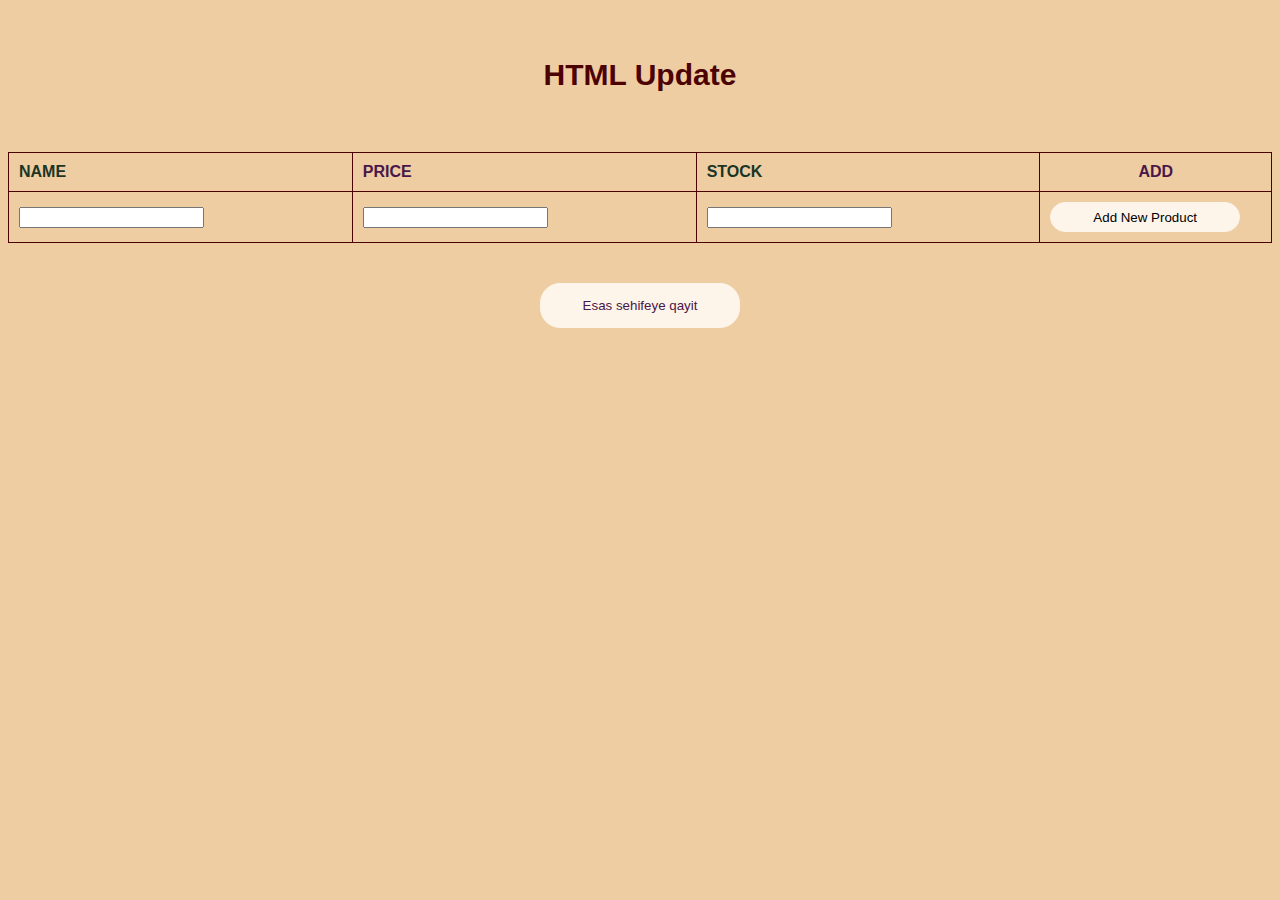
<file: add.html>
<!DOCTYPE html>
<html lang="en">
<head>
    <meta charset="UTF-8">
    <meta http-equiv="X-UA-Compatible" content="IE=edge">
    <meta name="viewport" content="width=device-width, initial-scale=1.0">
    <title>Document</title>
    <link rel="stylesheet" href="./style.css">
</head>
<body>
    <section>
        <h1>HTML Update</h1>
    
        <table id="table2">
          <tr>
            <th>NAME</th>
            <th>PRICE</th>
            <th>STOCK</th>
            <th id="th">ADD</th>
          </tr>
          <tr>
            <td><input type="text" id="name" required></td>
            <td><input type="text" id="price" required></td>
            <td><input type="text" id="stock" required></td>
            <td><button id="btn5">Add New Product</button></td>
          </tr>
        </table>

        <button id="btn3"><a href="./index.html">Esas sehifeye qayit</a></button>
      </section>

      <script src="./add.js"></script>
</body>
</html>
</file>
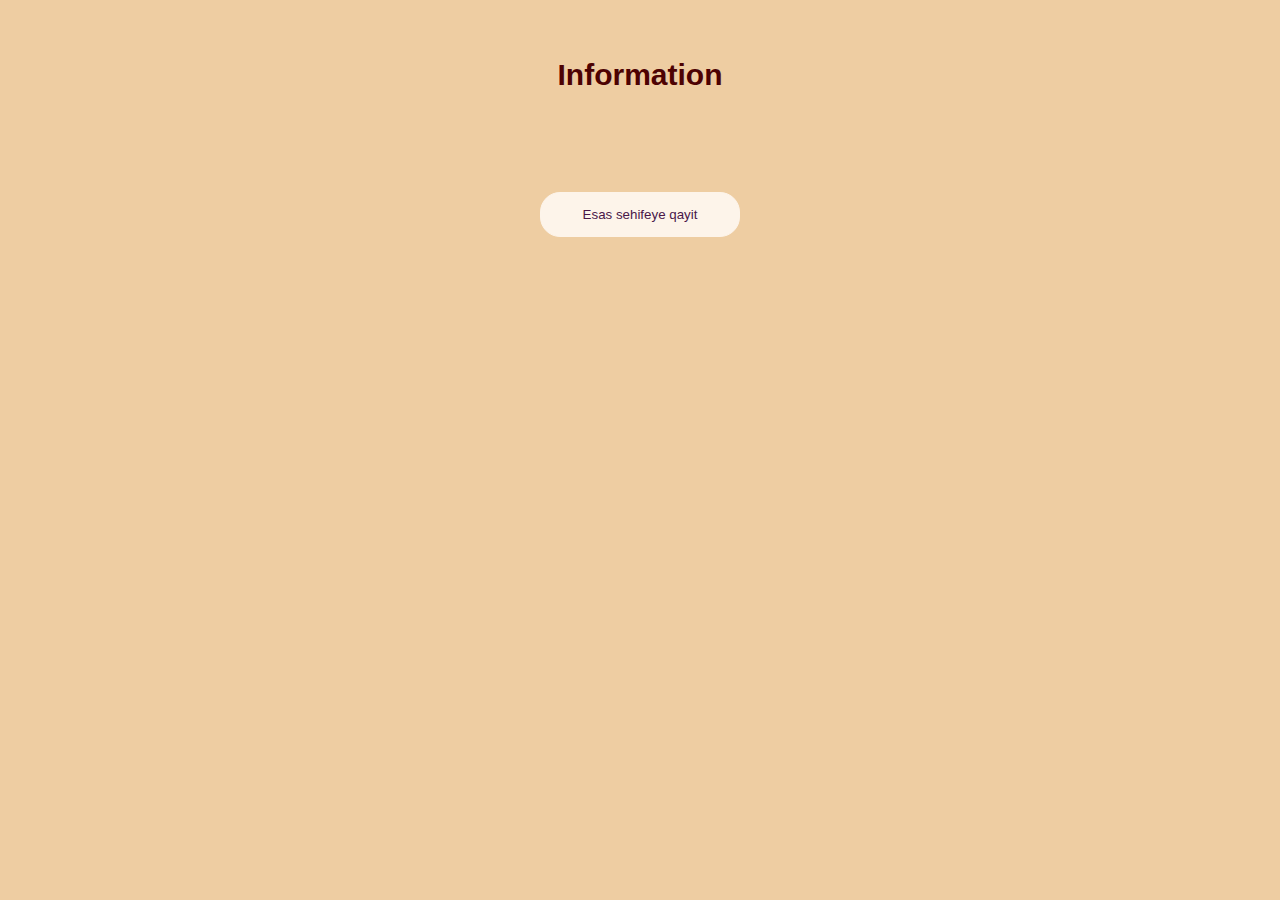
<file: info.html>
<!DOCTYPE html>
<html lang="en">
<head>
    <meta charset="UTF-8">
    <meta http-equiv="X-UA-Compatible" content="IE=edge">
    <meta name="viewport" content="width=device-width, initial-scale=1.0">
    <title>Document</title>
    <link rel="stylesheet" href="./style.css">
</head>
<body>
    <section>
        <h1>Information</h1>
        <div class="inform"> </div>
        <button id="btn3"><a href="./index.html">Esas sehifeye qayit</a></button>

    </section>
    <script src="./info.js"></script>
</body>
</html>
</file>
<file: style.css>
body{
    background-color:rgb(238, 205, 162);
    color:rgb(26, 53, 38);
    font-weight: 500;
    font-family: 'Segoe UI', Tahoma, Geneva, Verdana, sans-serif;
}

section{
    width: 100%;
    display: flex;
    justify-content: center;
    align-items: center;
    flex-direction: column;
    gap: 40px;
}

.top{
    margin-top: 40px;
    width: 100%;
    display: flex;
    justify-content: space-around;
    align-items: center;
}

#input{
    width: 60%;
    height: 40px;
    font-size: 18px;
    padding-left: 20px;
    border-radius: 20px;
    border: 1px solid rgb(253, 244, 234);
    background-color: rgb(253, 244, 234);
}

#btn1{
    width: 60px;
    height: 60px;
    border: 1px solid black;
    font-size: 30px;
    cursor: pointer;
    border-radius: 15px;
    border: 1px solid rgb(253, 244, 234);
    background-color: rgb(253, 244, 234);
}

table {
    border-collapse: collapse;
    width: 100%;
}

td, th, tr {
    border: 1px solid rgb(77, 2, 2);
    text-align: left;
    padding: 10px;
}

#th{
    text-align: center;
}

th:nth-child(even){
    color:rgb(73, 23, 73);
}

td:nth-child(even){
    color:rgb(73, 23, 73);
}

a{
    color: rgb(73, 23, 73);
    text-decoration: none;
}

h1{
    color: rgb(77, 2, 2);
    margin-top: 50px;
    font-size: 30px;
}

h2{
    color: rgb(73, 23, 73);
}


.inform{
    display: flex;
    flex-direction: column;
}

.mehsul{
    width: 75%;
    padding: 30px;
    border: 1px solid rgb(25, 53, 37);
}

#btn2{
    width: 100%;
    height: 30px;
    border: 1px solid rgb(253, 244, 234);
    background-color: rgb(253, 244, 234);
    border-radius: 15px;
    cursor: pointer;
    font-size: 15px;
}

#btn3{
    width: 200px;
    height: 45px;
    border: 1px solid rgb(253, 244, 234);
    background-color: rgb(253, 244, 234);
    border-radius: 20px;
    cursor: pointer;
}

#btn4{
    width: 200px;
    height: 40px;
    border: 1px solid rgb(253, 244, 234);
    background-color: rgb(253, 244, 234);
    border-radius: 20px;
    cursor: pointer;
}

#inp{
    width: 70%;
    height: 30px;
    border-radius: 15px;
    font-size: 14px;
    border: 1px solid rgb(253, 244, 234);
    background-color: rgb(253, 244, 234);
    padding-left: 20px;
}

#btn5{
    width: 90%;
    height: 30px;
    border: 1px solid rgb(253, 244, 234);
    background-color: rgb(253, 244, 234);
    border-radius: 20px;
    cursor: pointer;
}

#inp2{
    width: 90%;
    height: 30px;
    border-radius: 15px;
    font-size: 14px;
    border: 1px solid rgb(253, 244, 234);
    background-color: rgb(253, 244, 234);
    padding-left: 20px;
}
</file>
